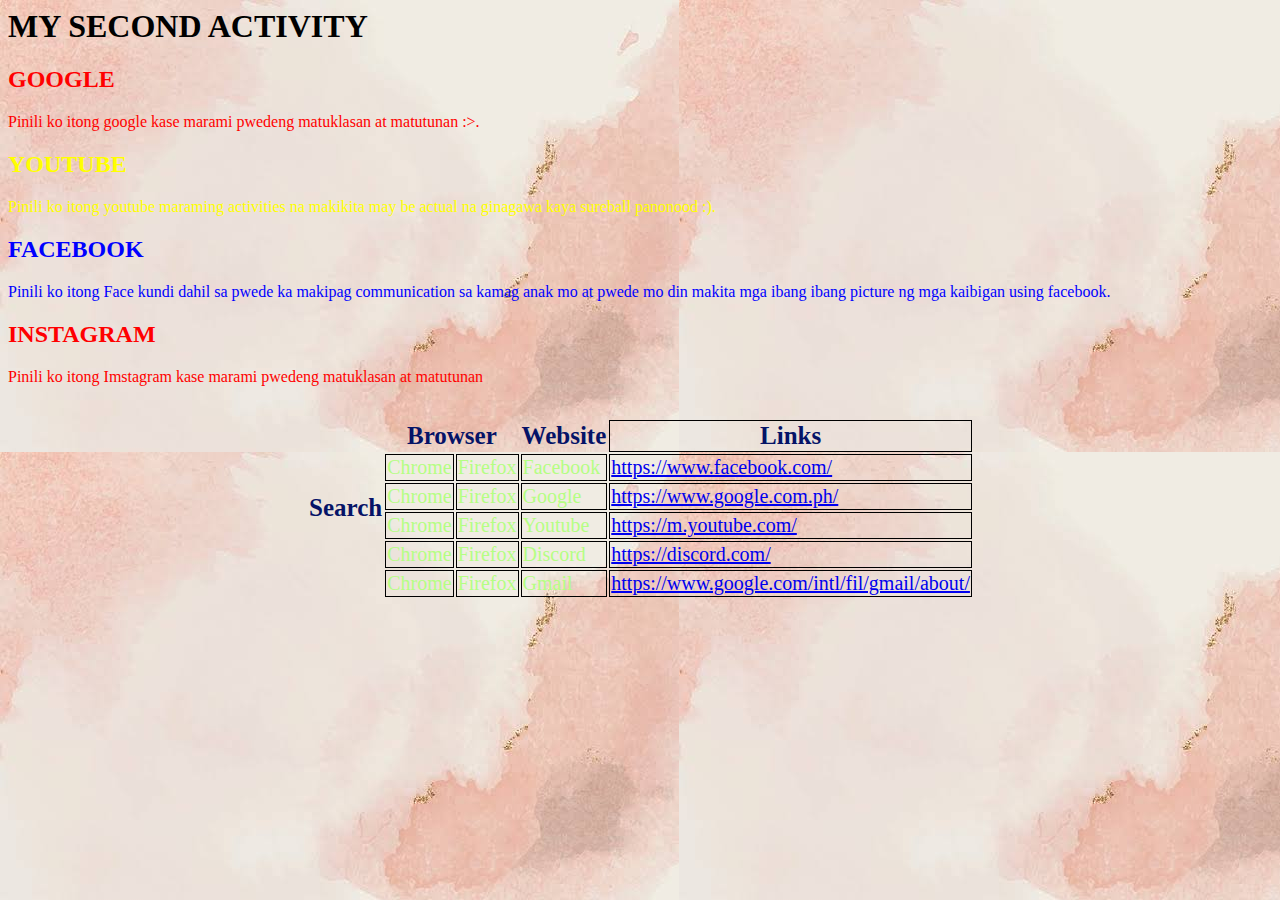
<file: HTML2/HTML2/Activity2.html>
<html>
<title> My second Activity </title>
<body style="background-image: url('hehe.jpeg');">
<h1> MY SECOND ACTIVITY </h1>
<h2  style="color:red">GOOGLE </h2>
<p style="color:red">Pinili ko itong google kase marami pwedeng matuklasan at matutunan :>. </p>
<h2 style="color:yellow">YOUTUBE </h2>
<p style="color:yellow">Pinili ko itong youtube maraming activities na makikita may be actual na ginagawa kaya sureball panonood :). </p>
<h2  style="color:blue">FACEBOOK </h2>
<p style="color:blue">Pinili ko itong Face kundi dahil sa pwede ka makipag communication sa kamag anak mo at pwede mo din makita mga ibang ibang picture ng mga kaibigan using facebook. </p>
<h2  style="color:red">INSTAGRAM </h2>
<p style="color:red">Pinili ko itong Imstagram kase marami pwedeng matuklasan at matutunan </p>
<form>
<center>
    <table style="border: 1px brown; width: 10%; margin-left: auto;
    margin-right: auto; margin-top: 2rem;">
        <tr>
        <th rowspan="6" style="border: 1px brown; color: #051367; font-size: 25px;">Search</th>
          <th colspan="2" style="border: 1px brown; color: #051367; font-size: 25px;">Browser</th>
          <th style="border: 1px brown; color: #051367; font-size: 25px;">Website</th>
          <th style="border: 1px solid black; color: #051367; font-size: 25px;">Links</th>
        </tr>
        <tr>
            <td style="border: 1px solid black; color: #203239; color: #B5FE83; font-size: 20px;">Chrome</td>
            <td style="border: 1px solid black; color: #203239; color: #B5FE83; font-size: 20px;">Firefox</td>
            <td style="border: 1px solid black; color: #B5FE83; font-size: 20px;">Facebook</td>
            <td style="border: 1px solid black; color: #B5FE83; font-size: 20px;"><a href="https://www.facebook.com/">https://www.facebook.com/</a></td>
          </tr>
          <tr>
            <td style="border: 1px solid black; color: #203239; color: #B5FE83; font-size: 20px;">Chrome</td>
            <td style="border: 1px solid black; color: #203239; color: #B5FE83; font-size: 20px;">Firefox</td>
            <td style="border: 1px solid black; color: #B5FE83; font-size: 20px;">Google</td>
            <td style="border: 1px solid black; color: #B5FE83; font-size: 20px;"><a href="https://www.google.com.ph/">https://www.google.com.ph/</a></td>
          </tr>
          <tr>
          <td style="border: 1px solid black; color: #203239; color: #B5FE83; font-size: 20px;">Chrome</td>
          <td style="border: 1px solid black; color: #203239; color: #B5FE83; font-size: 20px;">Firefox</td>
          <td style="border: 1px solid black; color: #B5FE83; font-size: 20px;">Youtube</td>
          <td style="border: 1px solid black; color: #B5FE83; font-size: 20px;"><a href="https://m.youtube.com/">https://m.youtube.com/</a></td>
          </tr>
          <tr>
          <td style="border: 1px solid black; color: #203239; color: #B5FE83; font-size: 20px;">Chrome</td>
          <td style="border: 1px solid black; color: #203239; color: #B5FE83; font-size: 20px;">Firefox</td>
          <td style="border: 1px solid black; color: #B5FE83; font-size: 20px;">Discord</td>
          <td style="border: 1px solid black; color: #B5FE83; font-size: 20px;"><a href="https://discord.com/">https://discord.com/</a></td>
          </tr>
          <tr>
          <td style="border: .5px solid black; color: #203239; color: #B5FE83; font-size: 20px;">Chrome</td>
          <td style="border: .5px solid black; color: #203239; color: #B5FE83; font-size: 20px;">Firefox</td>
          <td style="border: .5px solid black; color: #B5FE83; font-size: 20px;">Gmail</td>
          <td style="border: .5px solid black; color: #B5FE83; font-size: 20px;"><a href="https://www.google.com/intl/fil/gmail/about/">https://www.google.com/intl/fil/gmail/about/</a></td>
          </tr>
</table>
</form>
</center>


</body>
</html>
</file>
